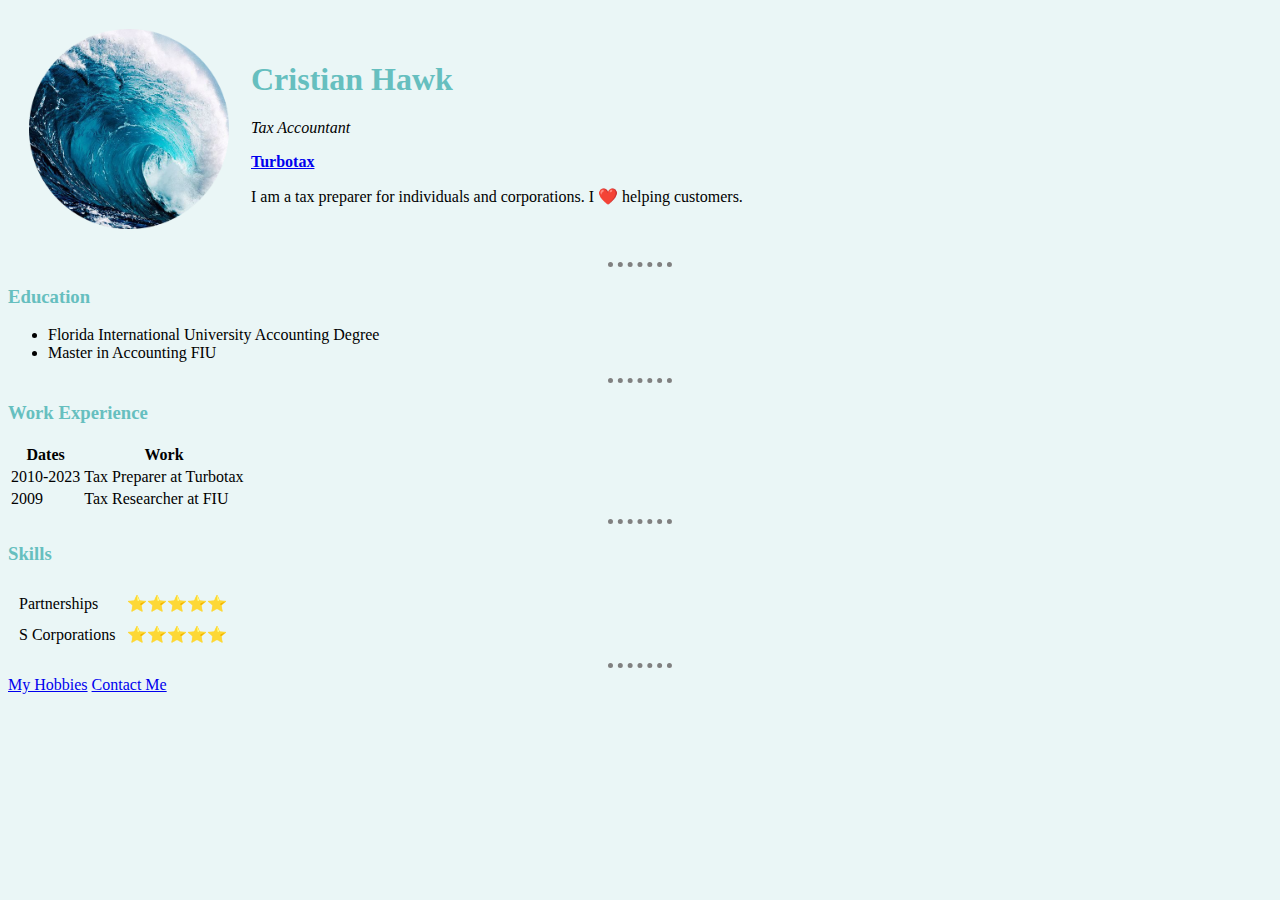
<file: index.html>
<!DOCTYPE html>
<html>
<head>
    <meta charset="UTF-8">
    <title>Cristian's Personal Site</title>
     <link rel="stylesheet" href="css/styles.css">
    </head>


<body>
    <table cellspacing="20">
        <tr>
            <td> <img src="wave-modified.png" width="200" height="200" alt=""></td>
            <td> <h1>Cristian Hawk</h1>    
                <p><em>Tax Accountant</em></p><strong><a href="https://turbotax.intuit.com/">Turbotax</a></strong>
              
              
                <p>I am a tax preparer for individuals and corporations. I ❤️ helping customers.</p></td>
        </tr>
    </table>
   
 
  <hr>
  <h3>Education</h3>
  <ul>
    <li>Florida International University Accounting Degree</li>
    <li>Master in Accounting FIU</li>
  </ul>
<hr>

  <h3>Work Experience</h3>
 
  <table>
    <thead>
        <tr>
          <th>Dates</th>  
          <th>Work</th>
        </tr>
    </thead>

    <tbody>

    </tbody>

    <tfoot>

    </tfoot>
    <tr>
      <td>2010-2023</td> 
      <td>Tax Preparer at Turbotax</td> 
    </tr>
    <tr>
      <td>2009</td>  
      <td>Tax Researcher at FIU</td>
    </tr>
  </table>

  <hr>

  <h3>Skills</h3>


<table cellspacing="10">
   
 <tr>
    <td>Partnerships</td>
    <td>⭐⭐⭐⭐⭐</td>                
    
    
                    
</tr>

<tr>
    <td>S Corporations</td>
    <td>⭐⭐⭐⭐⭐</td>
</tr>
            
</table>


<hr>

<a href="hobbies.html">My Hobbies</a>
<a href="contact-me.html">Contact Me</a>


  
</body>
</html>
</file>
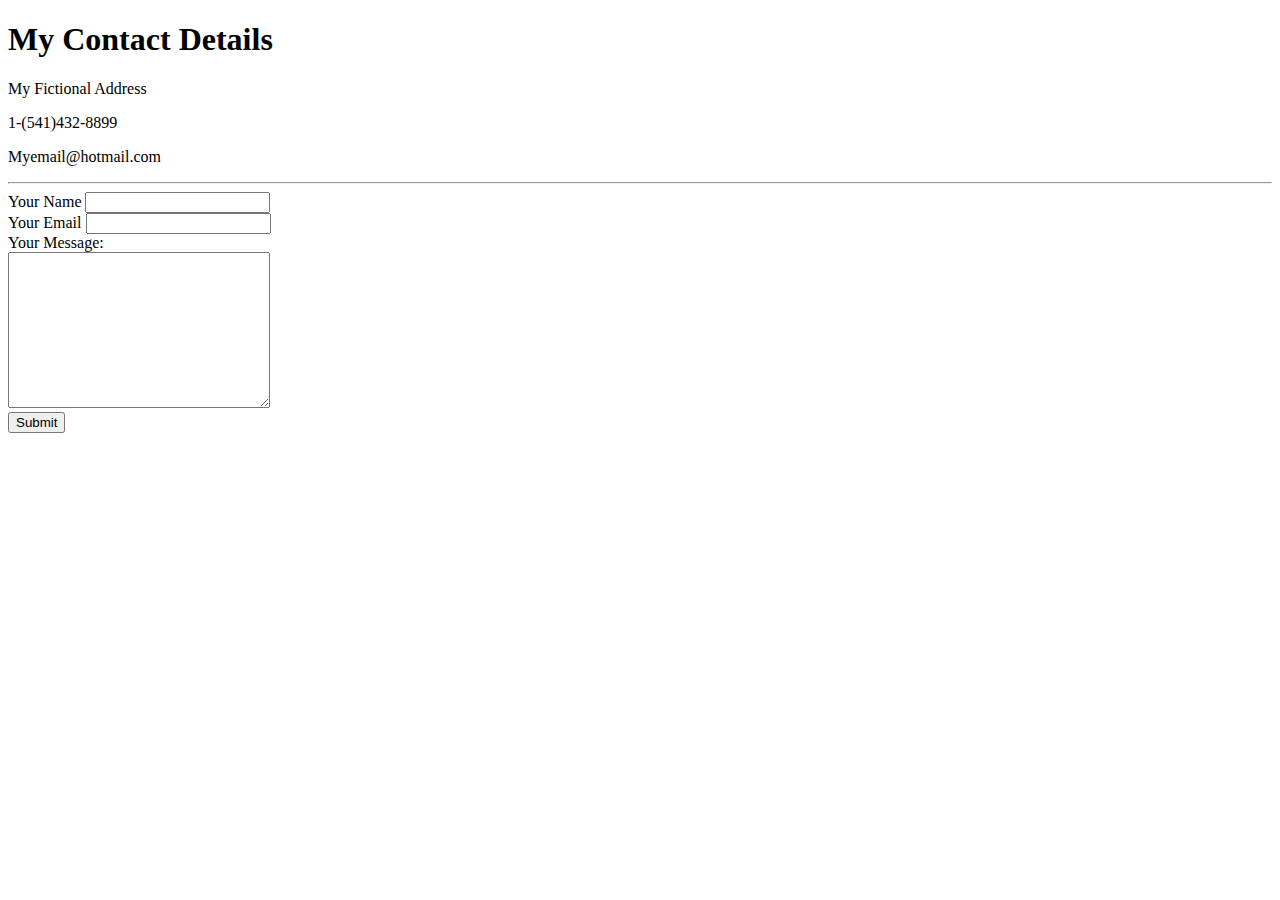
<file: contact-me.html>
<!DOCTYPE html>
<html >
<head>
    <meta charset="UTF-8">
   <title>Contact Me</title>
</head>
<body>
    <h1>My Contact Details</h1>
    <p>My Fictional Address</p>
    <p>1-(541)432-8899</p>
    <p>Myemail@hotmail.com</p>
    <hr>
    <form action="mailto: cristianayub@gmailcom" method="post" enctype="text/plain">
    <label>Your Name</label>
    <input type="text" name="yourName" value=""><br>
    <label for="">Your Email</label>
    <input type="email" name="yourEmail" value=""><br>
    <label for="">Your Message:</label><br>
    <Textarea name="yourMessage" rows="10" cols="30"></Textarea><br>
    <input type="submit" name="">
    </form>
</body>
</html>
</file>
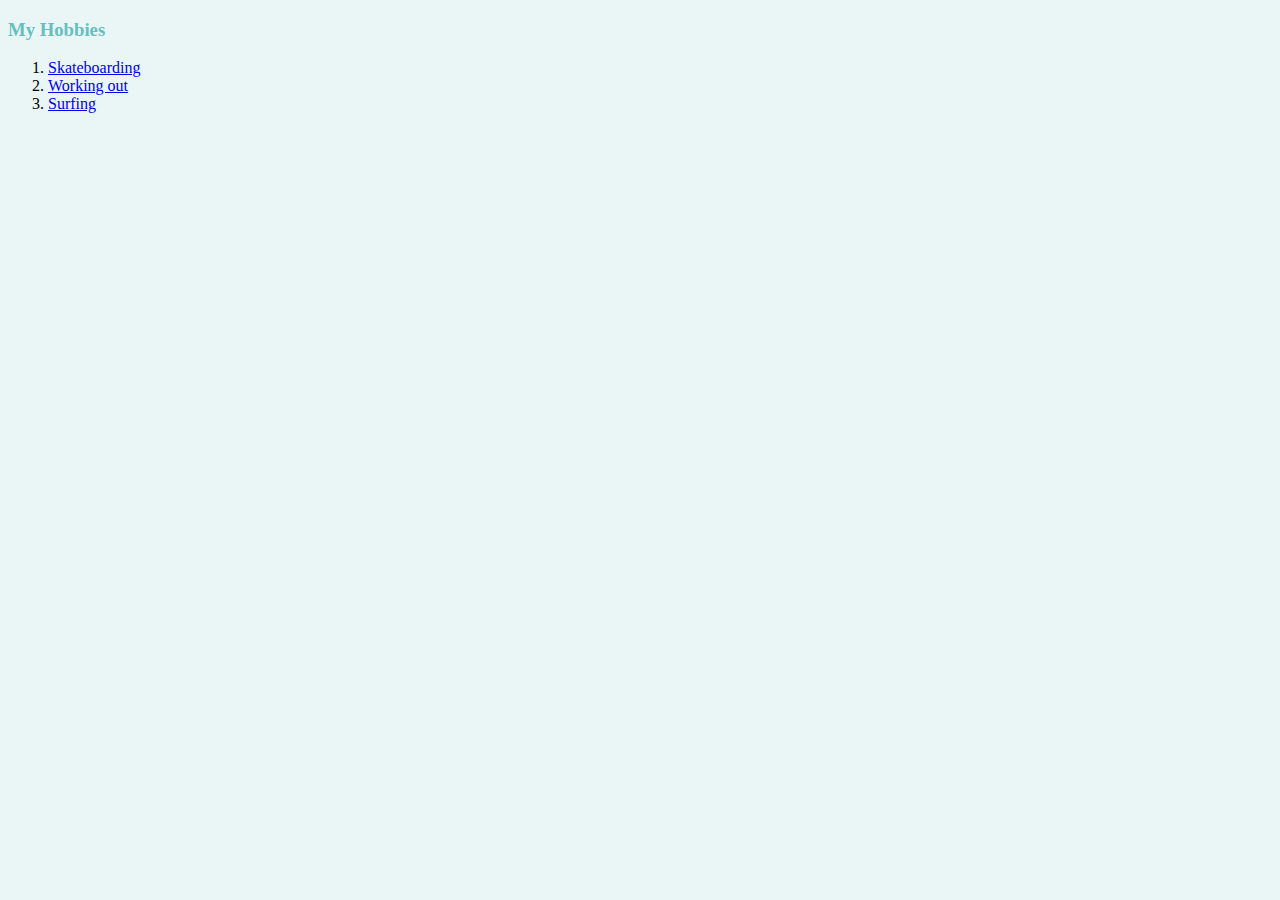
<file: hobbies.html>
<!DOCTYPE html>
<html>
<head>
    <meta charset="UTF-8">
    <title>My Hobbies</title>

    <link rel="stylesheet" href="css/styles.css">
</head>
<body>
    <h3>My Hobbies</h3>  
    <ol>
        <li><a href="https://www.youtube.com/watch?v=390gYuwFwqo">Skateboarding</a></li>
        <li><a href="https://www.youtube.com/watch?v=1eWtQ6_wH5Q">Working out</a></li>
        <li><a href="https://www.youtube.com/watch?v=kazCuBTUBiA">Surfing</a></li>

    </ol>   
</body>
</html>
</file>
<file: css/styles.css>
body {background-color: #eaf6f6;
}  
h1 { color:#66BFBF;

}

h3 { color: #66bfbf;

}

hr {
border-style: none;
border-top-style: dotted;
border-color: grey;
border-width: 5px;    
width: 5%;

} 
img {
    size: 20px;
}
</file>
